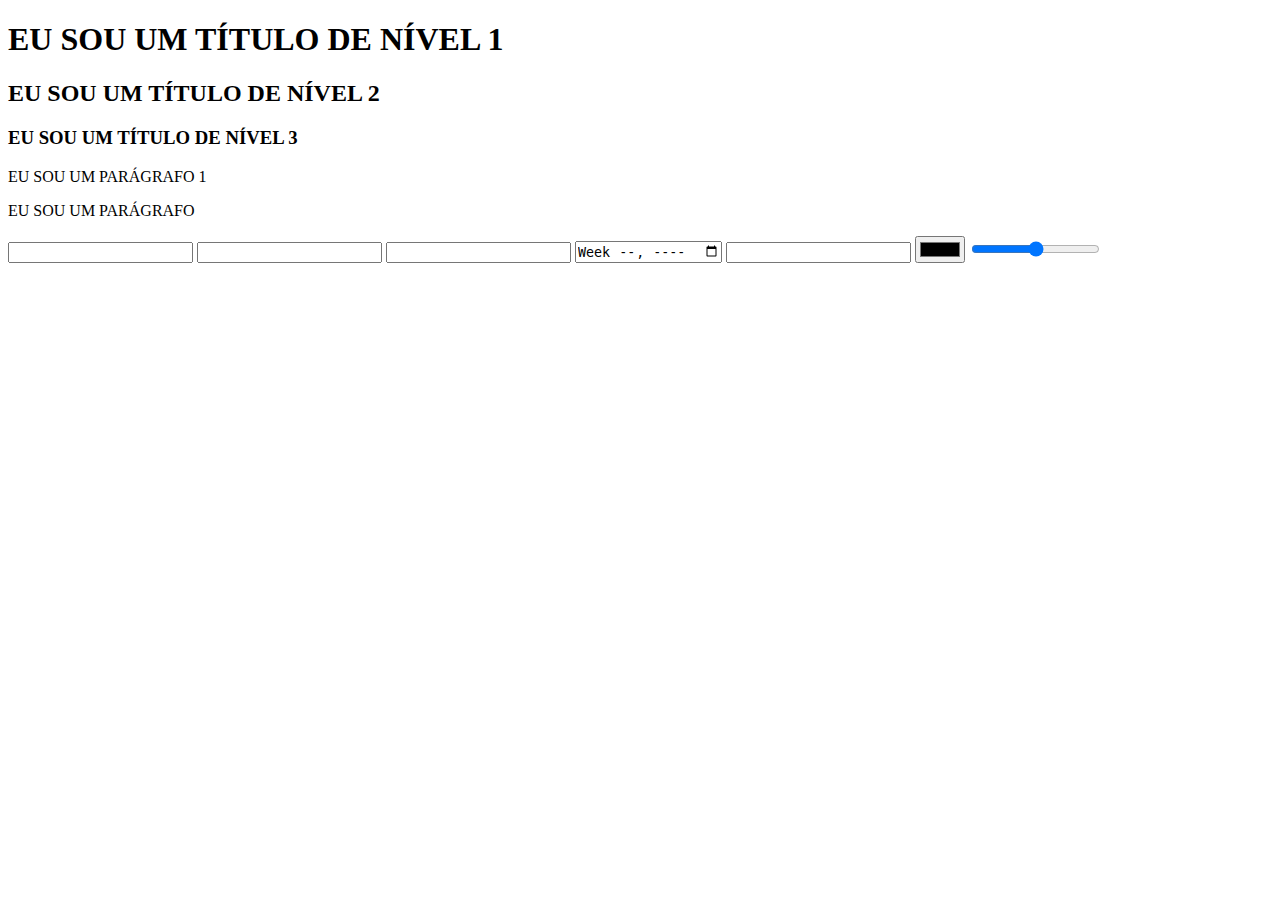
<file: index.html>
<!DOCTYPE html>
<html lang="pt-br">
<head>
    <meta charset="UTF-8">
    <meta name="viewport" content="width=device-width, initial-scale=1.0">
    <title>Programação web - Turma A</title>
</head>
<body>
    <h1> EU SOU UM TÍTULO DE NÍVEL 1 </h1>
    <h2> EU SOU UM TÍTULO DE NÍVEL 2 </h2>
    <h3> EU SOU UM TÍTULO DE NÍVEL 3 </h3>
    <p> EU SOU UM PARÁGRAFO 1</p>
    <p> EU SOU UM PARÁGRAFO </p>
     <input type="text">
     <input type="password">
     <input type="number">
     <input type="week">
     <input type="tel">
     <input type="color">
     <input type="range">
</body>
</html>
</file>
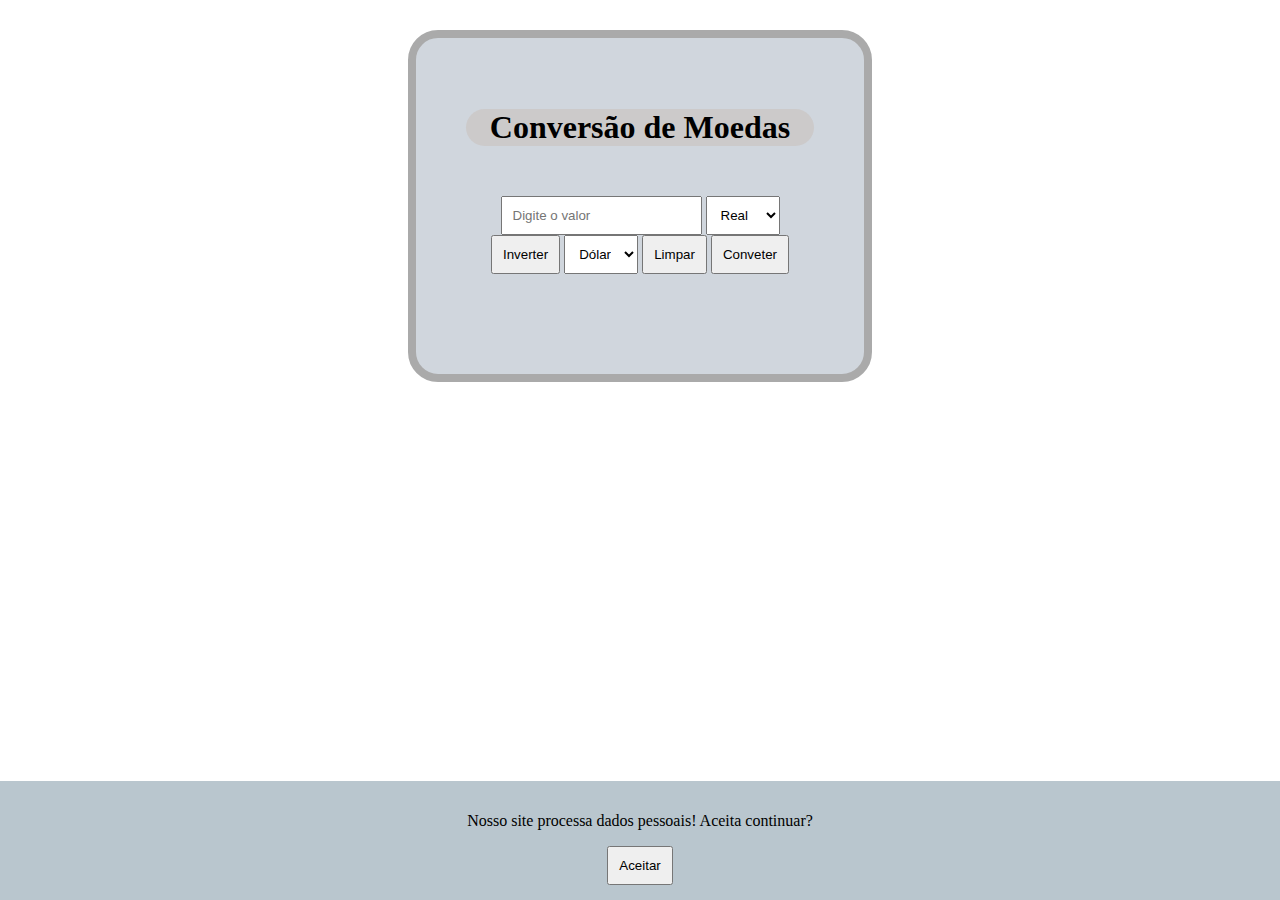
<file: conversorMoeda.html>
<!DOCTYPE html>
<html lang="pt-br">
<head>
    <meta charset="UTF-8">
    <meta name="viewport" content="width=device-width, initial-scale=1.0">
    <title>Conversão de Moedas</title>
    <link rel="stylesheet" href="estiloConversor.css">
</head>
<body>
   <div class="container"> 
    <h1 id="titulo">Conversão de Moedas</h1>
    <input type="number" id="valor-usuario" placeholder="Digite o valor">
    <select name="moeda1" id="moeda1">
        <option value="real">Real</option>
        <option value="dolar">Dólar</option>
        <option value="euro">Euro</option>
    </select>

    <button id="botao-inverter">Inverter</button>
    <select name="moeda2" id="moeda2">
        <option value="real">Real</option>
        <option value="dolar" selected>Dólar</option>
        <option value="euro">Euro</option>
    </select>
    <button id="botao-limpar">Limpar</button>
    <button id="botao-converter">Conveter</button>
    <p id="resultado"></p>
   </div>

   <div id="container-mensagem-usuario" class="mensagem-usuario">
    <p>Nosso site processa dados pessoais! Aceita continuar?</p>
    <button id="botao-aceita-mensagem">Aceitar</button>
   </div>
    
   <script src="conversorMoedas.js"></script>
</body>
</html>
</file>
<file: estiloConversor.css>
input,select,button{
    padding: 10px;
}

.container {
    border: 8px solid #aaa;
    border-radius: 30px;
    background: rgb(208, 214, 221);
    margin:  0px 400px 0px 400px;
    padding: 50px;
    text-align: center;
    margin-top: 30px;
}

.mensagem-usuario {
    position: fixed;
    bottom: 0;
    left: 0;
    width: 100%;
    background-color: #b9c6ce;
    text-align: center;
    padding-top: 15px;
    padding-bottom: 15px;
}

.oculto {
    display: none;
}

#titulo {
    margin-bottom: 50px;
    background-color: rgb(204, 202, 202);
    border-radius: 30px;
}

#resultado {
    margin-top: 50px;
}
</file>
